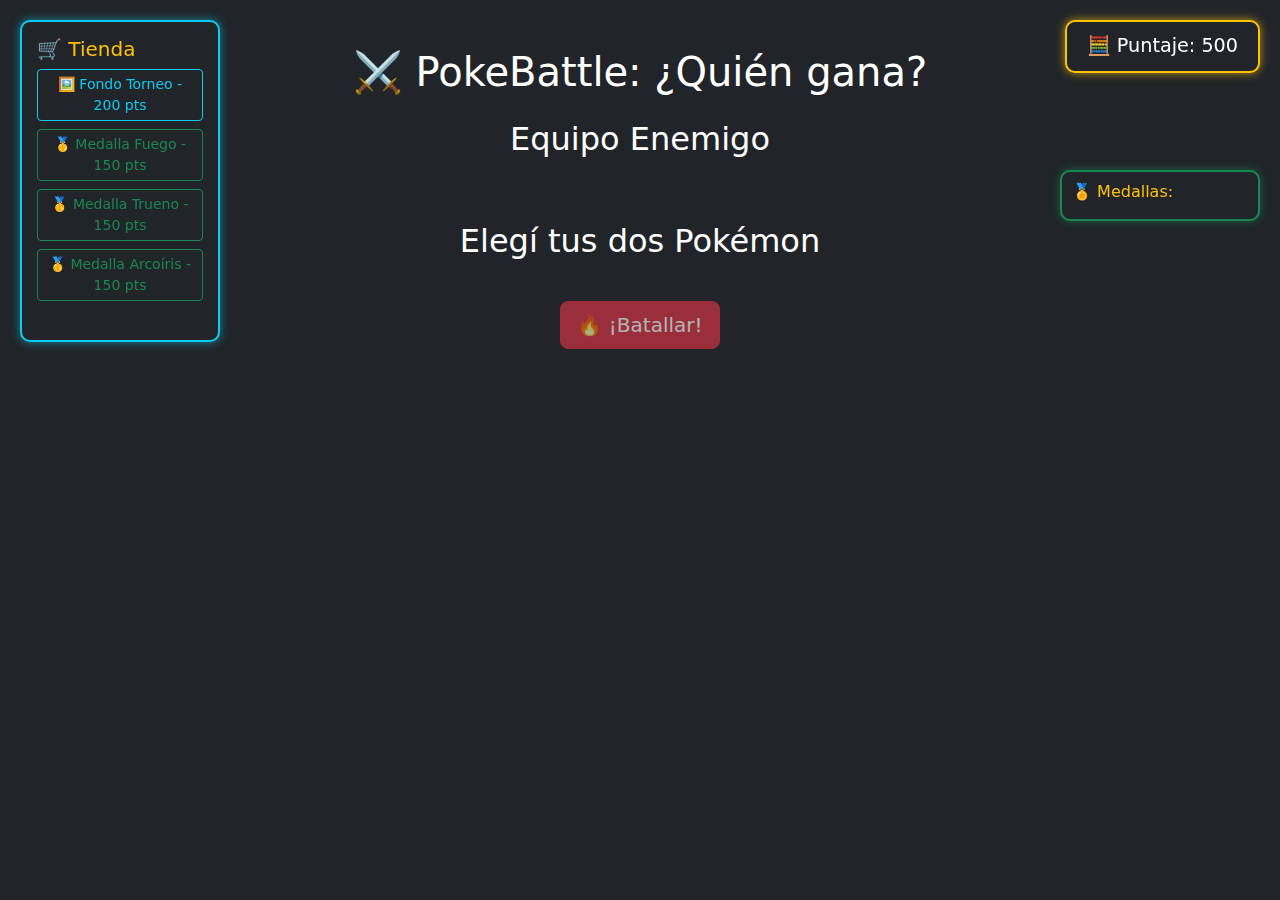
<file: index.html>
<!DOCTYPE html>
<html lang="es">
<head>
  <meta charset="UTF-8" />
  <meta name="viewport" content="width=device-width, initial-scale=1.0" />
  <title>PokéBattle Siluetas</title>
  <link href="https://cdn.jsdelivr.net/npm/bootstrap@5.3.3/dist/css/bootstrap.min.css" rel="stylesheet">
  <link rel="stylesheet" href="css/styles.css" />
</head>
<body class="bg-dark text-white">
  

  <div class="container py-5">
    <h1 class="text-center mb-4">⚔️ PokeBattle: ¿Quién gana?</h1>

    <!-- Equipo enemigo -->
    <section class="mb-5">
      <h2 class="text-center">Equipo Enemigo</h2>
      <div id="enemigo-team" class="d-flex justify-content-center gap-4 mt-3 flex-wrap">
        <!-- Pokémon enemigos (imágenes) van acá -->
      </div>
    </section>

    <!-- Selección de Pokémon -->
    <section class="mb-5">
      <h2 class="text-center">Elegí tus dos Pokémon</h2>
      <div id="siluetas" class="d-flex justify-content-center gap-3 mt-3 flex-wrap">
        <!-- Imágenes en silueta de 5 Pokémon -->
      </div>
      <div class="text-center mt-4">
        <button id="btn-batallar" class="btn btn-danger btn-lg" disabled>🔥 ¡Batallar!</button>
      </div>
    </section>

    <!-- Resultado de la pelea -->
    <section id="resultado" class="text-center d-none">
      <h2>Resultado de la batalla</h2>
      <p id="texto-resultado" class="fs-4 my-3"></p>
      <button id="btn-reiniciar" class="btn btn-warning">🔁 Jugar de nuevo</button>
    </section>
  </div>
  <div id="puntaje-box">
  🧮 Puntaje: <span id="puntaje">500</span>
  </div>
    <div id="tienda-box">
  <h5 class="text-warning">🛒 Tienda</h5>
  <ul class="list-unstyled" id="tienda-items">
    <li>
      <button class="btn btn-sm btn-outline-info w-100 mb-2 tienda-opcion" data-tipo="fondo" data-id="fondo1" data-costo="200">🖼️ Fondo Torneo - 200 pts</button>
    </li>
    <li>
      <button class="btn btn-sm btn-outline-success w-100 mb-2 tienda-opcion" data-tipo="medalla" data-id="medalla1" data-costo="150">🥇 Medalla Fuego - 150 pts</button>
    </li>
    <li>
      <button class="btn btn-sm btn-outline-success w-100 mb-2 tienda-opcion" data-tipo="medalla" data-id="medalla2" data-costo="150">🥇 Medalla Trueno - 150 pts</button>
    </li>
    <li>
      <button class="btn btn-sm btn-outline-success w-100 mb-2 tienda-opcion" data-tipo="medalla" data-id="medalla3" data-costo="150">🥇 Medalla Arcoíris - 150 pts</button>
    </li>
  </ul>
</div>

<div id="medallas-box">
  <h6 class="text-warning">🏅 Medallas:</h6>
  <div id="medallas-contenedor" class="d-flex flex-wrap gap-2"></div>
</div>



  <script src="js/main.js"></script>
</body>
</html>
</file>
<file: css/styles.css>
.silueta {
  filter: brightness(0);
  cursor: pointer;
  transition: transform 0.3s, filter 0.3s;
  max-width: 120px;
}

.silueta:hover {
  transform: scale(1.1);
  filter: brightness(0.2);
}

.seleccionada {
  border: 4px solid #00f2ff;
  border-radius: 12px;
  filter: none;
}

#puntaje-box {
  position: fixed;
  top: 20px;
  right: 20px;
  background-color: #212529;
  color: #fff;
  border: 2px solid #ffc107;
  border-radius: 10px;
  padding: 10px 20px;
  font-size: 1.2rem;
  z-index: 9999;
  box-shadow: 0 0 10px rgba(255, 193, 7, 0.7);
}
#tienda-box {
  position: fixed;
  top: 20px;
  left: 20px;
  background-color: #212529;
  color: #fff;
  border: 2px solid #0dcaf0;
  border-radius: 10px;
  padding: 15px;
  width: 200px;
  z-index: 9999;
  box-shadow: 0 0 10px rgba(13, 202, 240, 0.6);
}

#medallas-box {
  position: fixed;
  top: 170px;
  right: 20px;
  background-color: #212529;
  color: #fff;
  border: 2px solid #198754;
  border-radius: 10px;
  padding: 10px;
  width: 200px;
  z-index: 9998;
  box-shadow: 0 0 8px rgba(25, 135, 84, 0.6);
}

#medallas-contenedor img {
  width: 40px;
  height: 40px;
}
</file>
